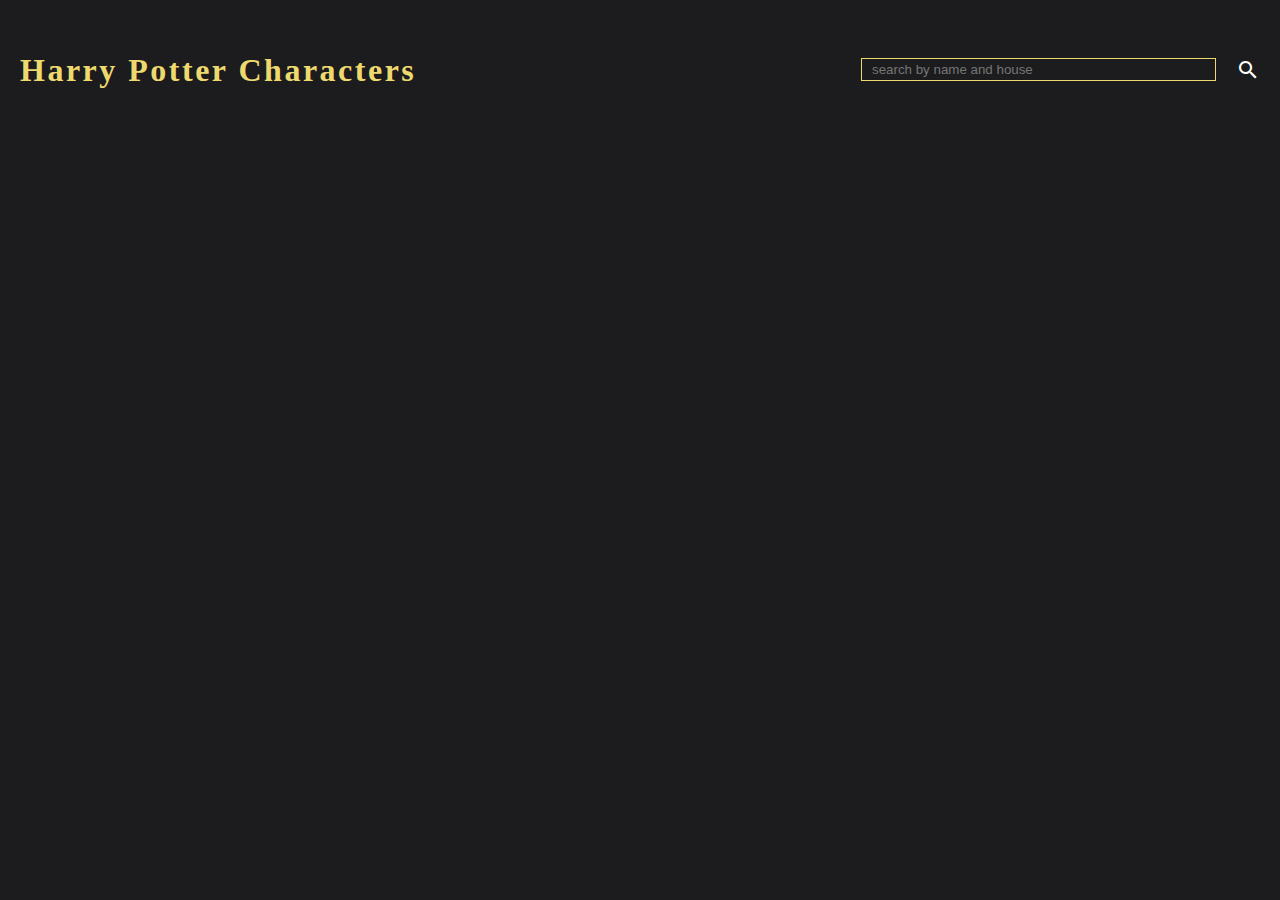
<file: index.html>
<!DOCTYPE html>
<html lang="en">
  <head>
    <meta charset="UTF-8" />
    <link href="./Styles/index.css" rel="stylesheet" />
    <link
      rel="stylesheet"
      href="https://fonts.googleapis.com/icon?family=Material+Icons"
    />
    <meta http-equiv="X-UA-Compatible" content="IE=edge" />
    <meta name="viewport" content="width=device-width, initial-scale=1.0" />
    <title>Tool</title>
  </head>
  <body>
    <div class="container">
      <div class="search__container">
        <h1>Harry Potter Characters</h1>
        <div class="search__block">
          <input
            type="search"
            id="search"
            placeholder="search by name and house"
          />
          <i class="material-icons">search</i>
        </div>
      </div>
      <div class="posts" id="posts">

        </div>
      </div>
    </div>
    <script src="index.js"></script>
  </body>
</html>

<!-- //http://hp-api.herokuapp.com/api/characters -->
</file>
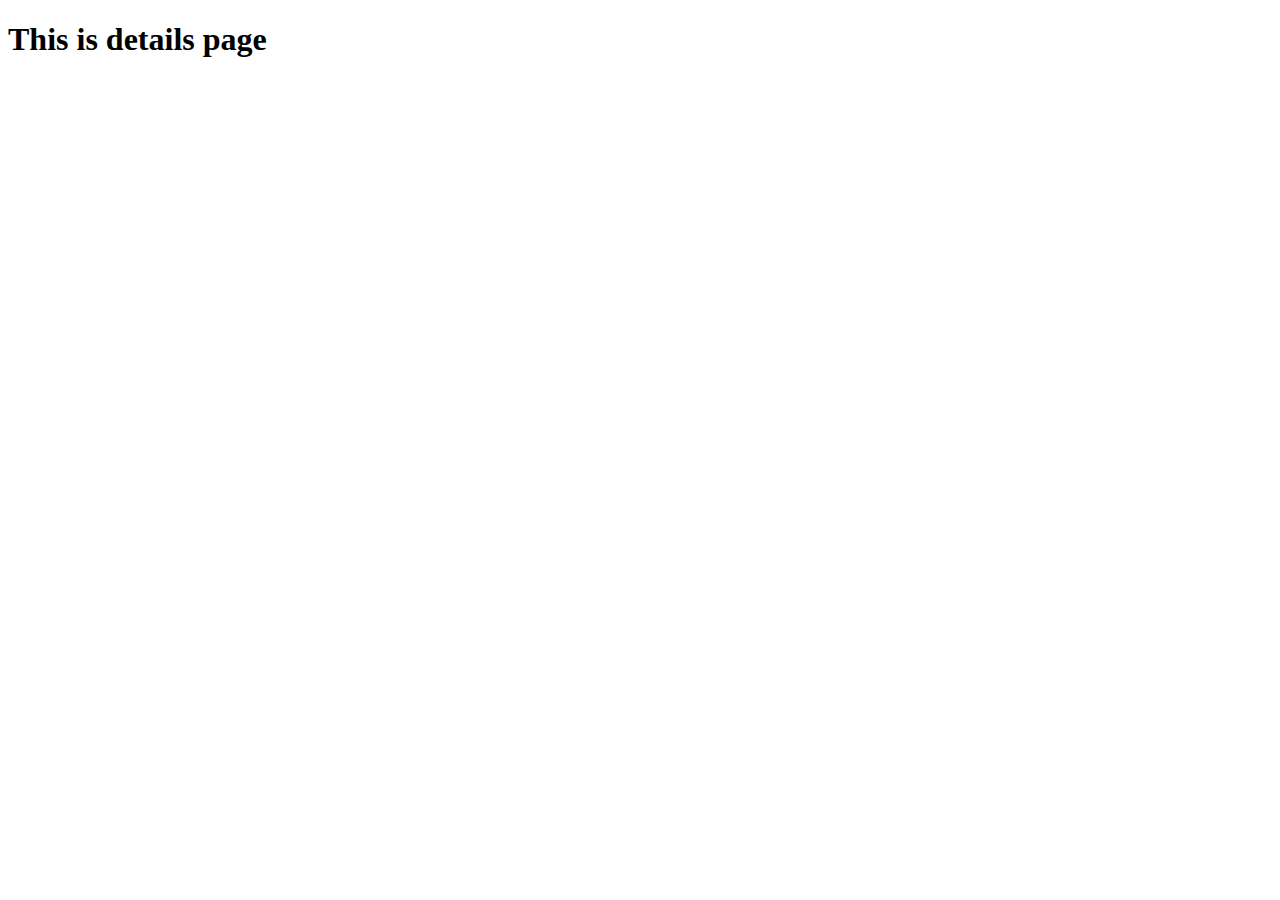
<file: details.html>
<!DOCTYPE html>
<html lang="en">
  <head>
    <meta charset="UTF-8" />
    <link href="./Styles/details.css" rel="stylesheet" />
    <link
      rel="stylesheet"
      href="https://fonts.googleapis.com/icon?family=Material+Icons"
    />
    <meta http-equiv="X-UA-Compatible" content="IE=edge" />
    <meta name="viewport" content="width=device-width, initial-scale=1.0" />
    <title>Tool</title>
  </head>
  <body>
    <h1>This is details page</h1>
  </body>
</html>
</file>
<file: Styles/index.css>
* {
  margin: 0px;
  padding: 0px;
}

body {
  background-color: #1C1C1E;
  color: white;
}

body .container {
  margin: 20px;
  display: -ms-grid;
  display: grid;
  -ms-grid-rows: 100px 1fr;
      grid-template-rows: 100px 1fr;
  row-gap: 20px;
}

body .container .search__container {
  display: -ms-grid;
  display: grid;
  -ms-grid-columns: 1fr 1fr;
      grid-template-columns: 1fr 1fr;
}

@media (max-width: 720px) {
  body .container .search__container {
    justify-items: center;
    -ms-grid-columns: 1fr;
        grid-template-columns: 1fr;
  }
}

@media (max-width: 415px) {
  body .container .search__container {
    justify-items: center;
    -ms-grid-columns: 1fr;
        grid-template-columns: 1fr;
  }
}

body .container .search__container h1 {
  display: -ms-grid;
  display: grid;
  letter-spacing: 2.5px;
  -ms-flex-line-pack: center;
      align-content: center;
  color: #EED96E;
}

@media (max-width: 415px) {
  body .container .search__container h1 {
    font-size: 27px;
  }
}

body .container .search__container .search__block {
  display: -ms-grid;
  display: grid;
  -webkit-column-gap: 20px;
          column-gap: 20px;
  -webkit-box-pack: end;
      -ms-flex-pack: end;
          justify-content: end;
  -ms-flex-line-pack: center;
      align-content: center;
  grid-auto-flow: column;
}

body .container .search__container .search__block input {
  color: #EED96E;
  padding-left: 10px;
  width: 355px;
  height: 23px;
  border: 1px solid #EED96E;
  outline: none;
  background: none;
}

@media (max-width: 415px) {
  body .container .search__container .search__block input {
    width: 300px;
  }
}

body .container .posts {
  display: -ms-grid;
  display: grid;
  gap: 40px;
  justify-items: center;
  -ms-grid-columns: (minmax(310px, 1fr))[auto-fit];
      grid-template-columns: repeat(auto-fit, minmax(310px, 1fr));
}

@media (max-width: 415px) {
  body .container .posts {
    justify-items: center;
  }
}

body .container .posts .content {
  display: -ms-grid;
  display: grid;
  grid-auto-flow: column;
  border: 1px solid white;
  padding: 20px;
  -webkit-column-gap: 20px;
          column-gap: 20px;
}

body .container .posts .content img {
  width: 200px;
  height: 250px;
}

@media (max-width: 415px) {
  body .container .posts .content img {
    width: 150px;
    height: 200px;
  }
}

body .container .posts .content .characters {
  display: -ms-grid;
  display: grid;
  -ms-grid-rows: (60px)[3];
      grid-template-rows: repeat(3, 60px);
}

@media (max-width: 415px) {
  body .container .posts .content .characters {
    -ms-grid-rows: auto;
        grid-template-rows: auto;
  }
}

body .container .posts .content .characters .subdiv {
  display: -ms-grid;
  display: grid;
  -ms-flex-line-pack: center;
      align-content: center;
}

body .container .posts .content .characters .subdiv label {
  color: #EED96E;
}

body .container .posts .content .characters #link__block {
  display: -ms-grid;
  display: grid;
  -ms-flex-line-pack: center;
      align-content: center;
}

body .container .posts .content .characters #link__block a {
  text-decoration: none;
  color: #EED96E;
}
/*# sourceMappingURL=index.css.map */
</file>
<file: Styles/details.css>
/* No CSS *//*# sourceMappingURL=details.css.map */
</file>
